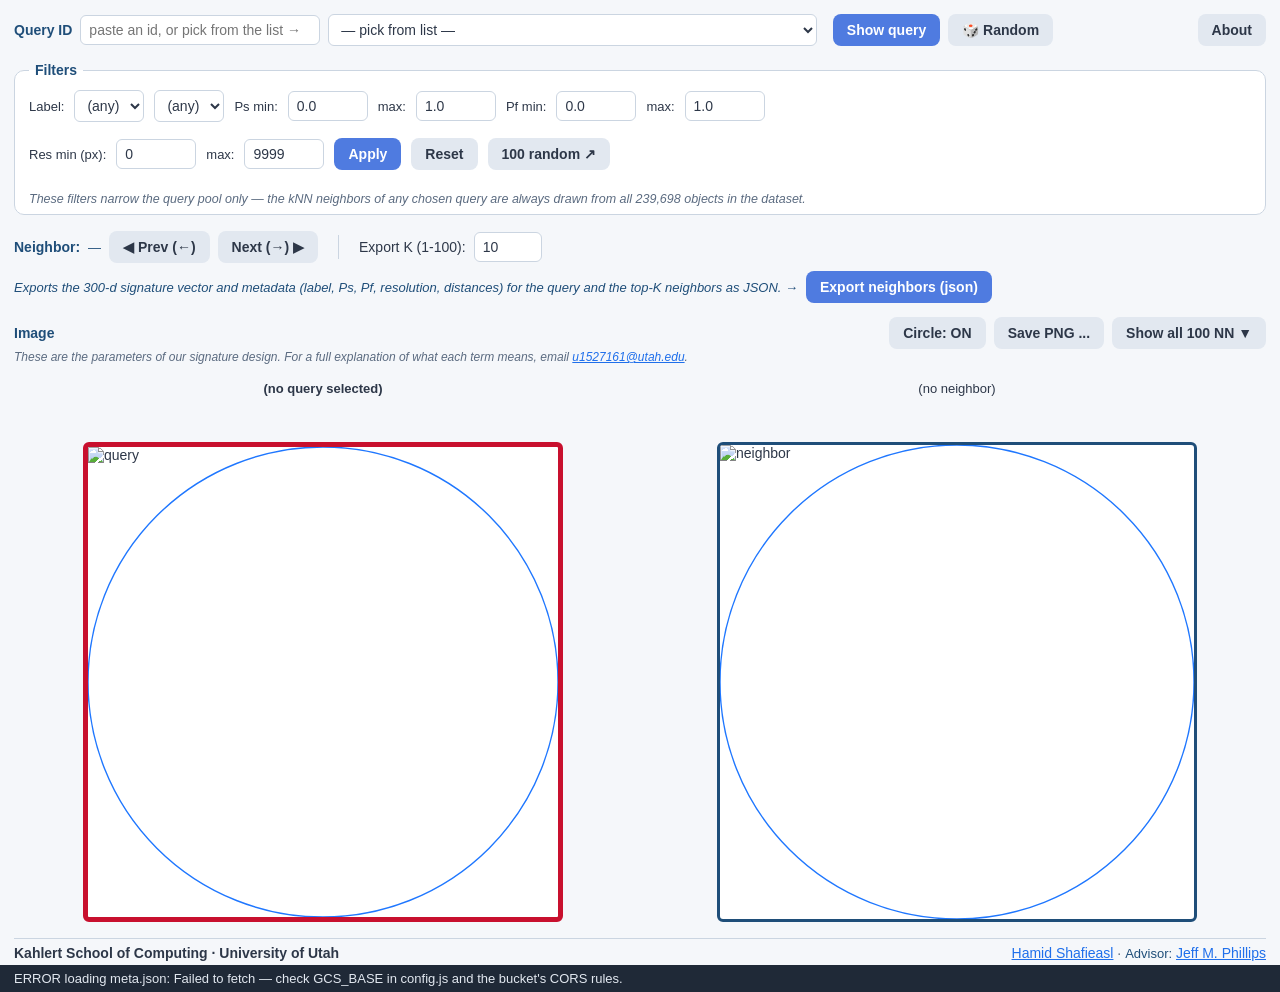
<file: index.html>
<!DOCTYPE html>
<html lang="en">
<head>
  <meta charset="UTF-8" />
  <meta name="viewport" content="width=device-width, initial-scale=1.0" />
  <title>Galaxy kNN Browser</title>
  <link rel="stylesheet" href="styles.css" />
</head>
<body>
  <div id="root">
    <!-- Row 1: Query selector -->
    <section class="row row-query">
      <label class="hdr" for="id-input">Query ID</label>
      <input id="id-input" autocomplete="off" spellcheck="false"
             placeholder="paste an id, or pick from the list →" />
      <select id="id-select" size="1">
        <option value="">— pick from list —</option>
      </select>
      <span id="filter-count" class="hint"></span>
      <button id="show-btn" class="btn btn-round">Show query</button>
      <button id="random-btn" class="btn btn-soft" title="Pick a random object">🎲 Random</button>
      <span class="grow"></span>
      <button id="about-btn" class="btn btn-soft">About</button>
    </section>

    <!-- Filters -->
    <fieldset class="row filters">
      <legend>Filters</legend>
      <div class="filt-row">
        <label>Label:</label>
        <select id="f-label-general" title="General label (prefix)">
          <option value="(any)">(any)</option>
        </select>
        <select id="f-label-sub" title="Sub-label (specific). (any) keeps all sub-labels under the chosen general label.">
          <option value="(any)">(any)</option>
        </select>

        <label>Ps min:</label>
        <input id="f-ps-min" type="number" step="0.01" min="0" max="1" value="0.0" />
        <label>max:</label>
        <input id="f-ps-max" type="number" step="0.01" min="0" max="1" value="1.0" />

        <label>Pf min:</label>
        <input id="f-pf-min" type="number" step="0.01" min="0" max="1" value="0.0" />
        <label>max:</label>
        <input id="f-pf-max" type="number" step="0.01" min="0" max="1" value="1.0" />
      </div>
      <div class="filt-row">
        <label>Res min (px):</label>
        <input id="f-res-min" type="number" step="1" min="0" value="0" />
        <label>max:</label>
        <input id="f-res-max" type="number" step="1" min="0" value="9999" />
        <button id="apply-btn" class="btn btn-round">Apply</button>
        <button id="reset-btn" class="btn btn-soft">Reset</button>
        <button id="random-tab-btn" class="btn btn-soft"
                title="Open 100 random galaxies (respecting these filters) in a new tab">100 random ↗</button>
      </div>
      <p class="filt-hint">
        These filters narrow the query pool only — the kNN neighbors of any
        chosen query are always drawn from all 239,698 objects in the dataset.
      </p>
    </fieldset>

    <!-- Row 3: Neighbor nav + Export -->
    <section class="row row-nav">
      <span class="hdr">Neighbor:</span>
      <span id="nn-index" class="hint">—</span>
      <button id="prev-btn" class="btn btn-soft">◀ Prev (←)</button>
      <button id="next-btn" class="btn btn-soft">Next (→) ▶</button>
      <span class="sep"></span>
      <label for="k-input">Export K (1-100):</label>
      <input id="k-input" type="number" min="1" max="100" value="10" />
      <span class="hint" style="font-style:italic">Exports the 300-d signature vector and metadata (label, Ps, Pf, resolution, distances) for the query and the top-K neighbors as JSON. →</span>
      <button id="export-btn" class="btn btn-round">Export neighbors (json)</button>
    </section>

    <!-- Image toolbar -->
    <section class="row imgbar">
      <span class="hdr">Image</span>
      <span id="setup-line" class="setup"></span>
      <span class="grow"></span>
      <button id="circle-btn" class="btn btn-soft">Circle: ON</button>
      <button id="savepng-btn" class="btn btn-soft">Save PNG ...</button>
      <button id="show-all-nn-btn" class="btn btn-soft">Show all 100 NN ▼</button>
    </section>

    <p class="setup-hint">
      These are the parameters of our signature design. For a full explanation
      of what each term means, email
      <a href="mailto:u1527161@utah.edu">u1527161@utah.edu</a>.
    </p>

    <!-- Image panels -->
    <section class="panels">
      <div class="panel panel-q" id="panel-q">
        <div class="title" id="title-q">(no query selected)</div>
        <div class="frame" id="frame-q">
          <img id="img-q" alt="query" crossorigin="anonymous" />
          <svg class="circle" viewBox="0 0 100 100" preserveAspectRatio="none">
            <circle cx="50" cy="50" r="50" />
          </svg>
        </div>
      </div>
      <div class="panel panel-n" id="panel-n">
        <div class="title" id="title-n">(no neighbor)</div>
        <div class="frame" id="frame-n">
          <img id="img-n" alt="neighbor" crossorigin="anonymous" />
          <svg class="circle" viewBox="0 0 100 100" preserveAspectRatio="none">
            <circle cx="50" cy="50" r="50" />
          </svg>
        </div>
      </div>
    </section>

    <!-- Expandable 100-NN grid (hidden by default) -->
    <section id="grid-section" class="grid-section hidden">
      <h3 id="grid-title">100 nearest neighbors</h3>
      <div id="grid-100" class="grid-100"></div>
    </section>

    <!-- Footer -->
    <footer class="footer">
      <hr />
      <div class="footer-line">
        <span class="school">Kahlert School of Computing  ·  University of Utah</span>
        <span class="people">
          <a href="https://hamidmath.github.io/" target="_blank" rel="noopener">Hamid Shafieasl</a>
          <span class="dot">  ·  </span>
          <span class="hint">Advisor:</span>
          <a href="https://users.cs.utah.edu/~jeffp/" target="_blank" rel="noopener">Jeff M. Phillips</a>
        </span>
      </div>
    </footer>

    <!-- Status bar -->
    <div id="status">Loading…</div>
  </div>

  <!-- About modal -->
  <div id="about-overlay" class="overlay hidden">
    <div class="modal">
      <h2 id="about-title">Galaxy kNN Browser</h2>
      <p class="hint" id="about-sub"></p>
      <p id="about-body"></p>
      <hr />
      <h3>Contact</h3>
      <p>
        <strong>Hamid Shafieasl</strong>  ·
        <a href="mailto:u1527161@utah.edu">u1527161@utah.edu</a>
      </p>
      <p>
        <strong>Jeff M. Phillips</strong> (Advisor)  ·
        <a href="mailto:jeff.m.phillips@utah.edu">jeff.m.phillips@utah.edu</a>
      </p>
      <p class="school">Kahlert School of Computing  ·  University of Utah</p>
      <div class="modal-actions">
        <button id="about-close" class="btn btn-round">Close</button>
      </div>
    </div>
  </div>

  <script src="config.js"></script>
  <script src="app.js"></script>
</body>
</html>
</file>
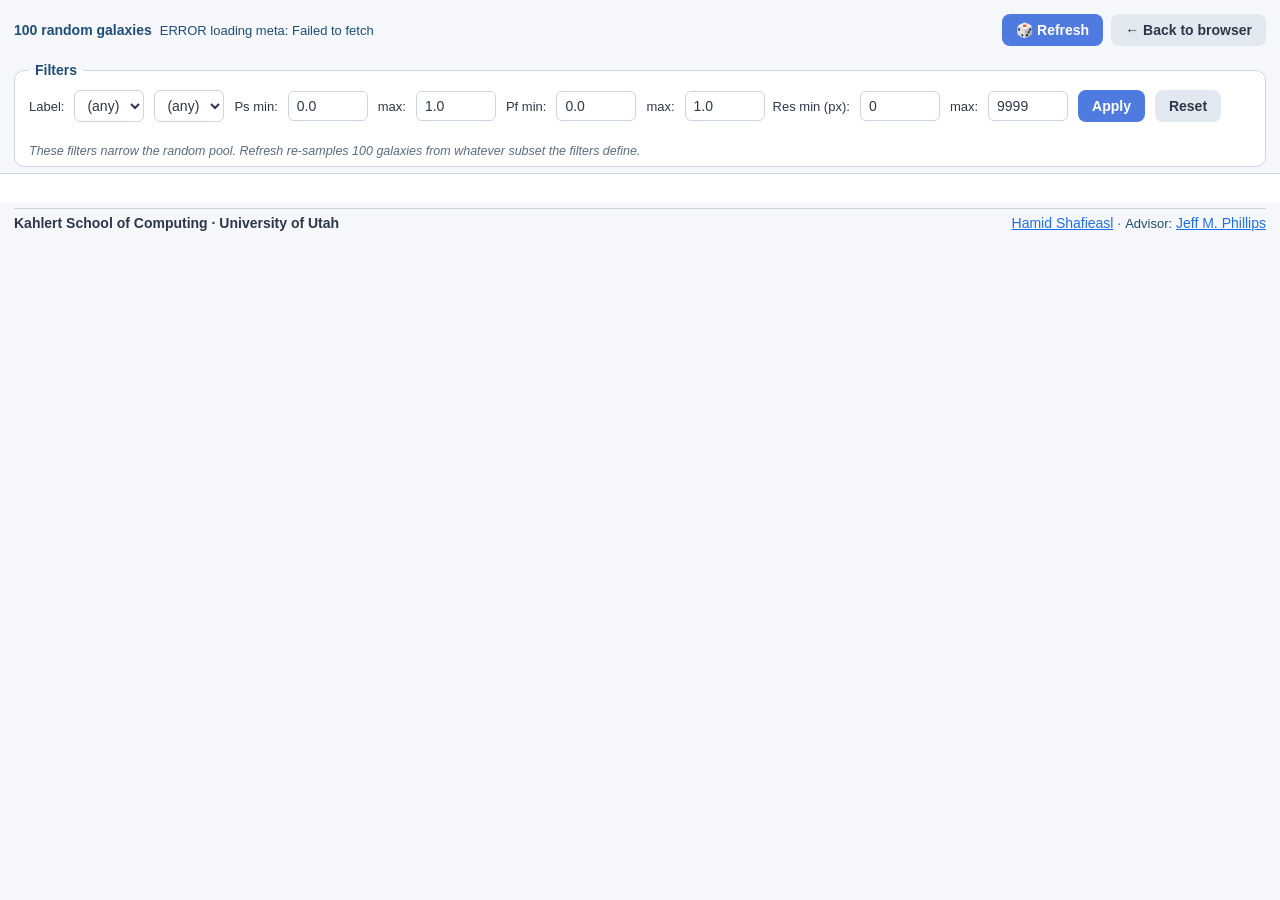
<file: random.html>
<!DOCTYPE html>
<html lang="en">
<head>
  <meta charset="UTF-8" />
  <meta name="viewport" content="width=device-width, initial-scale=1.0" />
  <title>100 Random Galaxies — Galaxy kNN Browser</title>
  <link rel="stylesheet" href="styles.css" />
</head>
<body>
  <div id="root">
    <section class="row row-query">
      <span class="hdr">100 random galaxies</span>
      <span id="status-text" class="hint">Loading metadata…</span>
      <span class="grow"></span>
      <button id="refresh-btn" class="btn btn-round">🎲 Refresh</button>
      <a class="btn btn-soft" href="./" target="_self"
         style="text-decoration:none;display:inline-block">← Back to browser</a>
    </section>

    <fieldset class="row filters">
      <legend>Filters</legend>
      <div class="filt-row">
        <label>Label:</label>
        <select id="f-label-general" title="General label (prefix)">
          <option value="(any)">(any)</option>
        </select>
        <select id="f-label-sub" title="Sub-label (specific). (any) keeps all sub-labels under the chosen general label.">
          <option value="(any)">(any)</option>
        </select>

        <label>Ps min:</label>
        <input id="f-ps-min" type="number" step="0.01" min="0" max="1" value="0.0" />
        <label>max:</label>
        <input id="f-ps-max" type="number" step="0.01" min="0" max="1" value="1.0" />

        <label>Pf min:</label>
        <input id="f-pf-min" type="number" step="0.01" min="0" max="1" value="0.0" />
        <label>max:</label>
        <input id="f-pf-max" type="number" step="0.01" min="0" max="1" value="1.0" />
      </div>
      <div class="filt-row">
        <label>Res min (px):</label>
        <input id="f-res-min" type="number" step="1" min="0" value="0" />
        <label>max:</label>
        <input id="f-res-max" type="number" step="1" min="0" value="9999" />
        <button id="apply-btn" class="btn btn-round">Apply</button>
        <button id="reset-btn" class="btn btn-soft">Reset</button>
        <span id="filter-count" class="hint"></span>
      </div>
      <p class="filt-hint">
        These filters narrow the random pool. Refresh re-samples 100 galaxies
        from whatever subset the filters define.
      </p>
    </fieldset>

    <section class="grid-section">
      <div id="grid-100" class="grid-100"></div>
    </section>

    <footer class="footer">
      <hr />
      <div class="footer-line">
        <span class="school">Kahlert School of Computing  ·  University of Utah</span>
        <span class="people">
          <a href="https://hamidmath.github.io/" target="_blank" rel="noopener">Hamid Shafieasl</a>
          <span class="dot">  ·  </span>
          <span class="hint">Advisor:</span>
          <a href="https://users.cs.utah.edu/~jeffp/" target="_blank" rel="noopener">Jeff M. Phillips</a>
        </span>
      </div>
    </footer>
  </div>

  <script src="config.js"></script>
  <script src="random.js"></script>
</body>
</html>
</file>
<file: styles.css>
/* Galaxy kNN Browser — light, clean, soft-rounded */

:root {
  --bg:        #f5f7fa;
  --fg:        #2d3748;
  --hint:      #5b6b80;
  --accent:    #1f4e79;
  --primary:   #4f7be0;
  --primary-h: #3d68d0;
  --primary-a: #2c54b0;
  --soft:      #e2e8f0;
  --soft-h:    #cbd5e1;
  --link:      #1f6feb;
  --query-rd:  #c8102e;
  --status-bg: #1f2937;
  --status-fg: #e2e8f0;
  --border:    #cbd5e1;
}

* { box-sizing: border-box; }
html, body { margin: 0; padding: 0; background: var(--bg); color: var(--fg);
             font-family: "Segoe UI", "Helvetica Neue", Arial, sans-serif;
             font-size: 14px; }
h2, h3 { color: var(--accent); margin: 4px 0; }
hr { border: 0; border-top: 1px solid var(--border); margin: 10px 0; }

#root { display: flex; flex-direction: column; min-height: 100vh; }

.row { display: flex; align-items: center; gap: 8px; padding: 10px 14px;
       flex-wrap: wrap; }
.row-query { padding-top: 14px; }
.hdr { font-weight: 600; color: var(--accent); }
.hint { color: var(--accent); font-size: 13px; }
.sep { display: inline-block; width: 1px; height: 24px; background: var(--border);
       margin: 0 12px; }
.grow { flex: 1; }
.setup { color: var(--accent); font-size: 13px; font-weight: 600;
         margin-left: 16px; opacity: 0.85; }

input, select {
  font: inherit; padding: 6px 8px; border: 1px solid var(--border);
  border-radius: 6px; background: white; color: var(--fg);
}
#id-input  { flex: 0 1 240px; min-width: 200px; }
#id-select { flex: 1 1 360px; min-width: 260px; max-width: 520px; }
#filter-count { white-space: nowrap; }

.btn { font: inherit; font-weight: 600; border: 0; cursor: pointer;
       border-radius: 8px; padding: 8px 14px; transition: background 0.12s; }
.btn-round  { background: var(--primary); color: white; }
.btn-round:hover  { background: var(--primary-h); }
.btn-round:active { background: var(--primary-a); }
.btn-soft   { background: var(--soft); color: var(--fg); }
.btn-soft:hover  { background: var(--soft-h); }
.btn-soft:active { background: #a8b3c4; }

/* Filters */
.filters { border: 1px solid var(--border); border-radius: 10px;
           margin: 6px 14px; padding: 12px 14px 8px; background: white; }
.filters legend { font-weight: 700; color: var(--accent); padding: 0 6px; }
.filt-row { display: flex; flex-wrap: wrap; align-items: center;
            gap: 6px 10px; margin-bottom: 8px; }
.filt-row label { font-size: 13px; color: var(--fg); }
.filt-row input[type="number"] { width: 80px; }
.filt-row #f-res-min, .filt-row #f-res-max { width: 80px; }
.filt-hint { color: var(--hint); font-style: italic; font-size: 12.5px;
             margin: 6px 0 0; }

/* Image bar */
.imgbar { padding-top: 4px; padding-bottom: 0; }
.setup-hint {
  margin: 0 14px 4px;
  color: var(--hint);
  font-size: 12px;
  font-style: italic;
  line-height: 1.4;
}
.setup-hint a { color: var(--link); text-decoration: underline; }

/* Two image panels — fixed widths so the gap never shifts */
.panels { display: flex; gap: 16px; padding: 10px 14px; flex: 1;
          align-items: flex-start; }
.panel { flex: 1; display: flex; flex-direction: column; align-items: center;
         min-width: 0; }
.panel .title { font-size: 13px; line-height: 1.35; text-align: center;
                min-height: 56px; margin-bottom: 6px; white-space: pre-line; }
.panel-q .title { font-weight: 700; }
.panel .frame { position: relative; width: 100%;
                aspect-ratio: 1 / 1; max-width: 480px;
                background: white;
                border: 4px solid var(--border); border-radius: 6px;
                overflow: hidden; }
.panel-q .frame { border-color: var(--query-rd); border-width: 5px; }
.panel-n .frame { border-color: var(--accent); border-width: 3px; }

.panel .frame img { position: absolute; inset: 0; width: 100%; height: 100%;
                    object-fit: contain; image-rendering: pixelated; }
.panel .frame .circle { position: absolute; inset: 0; width: 100%; height: 100%;
                        pointer-events: none; }
.panel .frame .circle circle { fill: none; stroke: #1f77ff;
                               stroke-width: 1.4; vector-effect: non-scaling-stroke; }
body.no-circle .panel .frame .circle { display: none; }

/* 100-cell grid (used both for "Show all 100 NN" and the random tab) */
.grid-section {
  padding: 14px;
  border-top: 1px solid var(--border);
  background: white;
}
.grid-section.hidden { display: none; }
.grid-section h3 {
  margin: 0 0 10px;
  color: var(--accent);
}
.grid-100 {
  display: grid;
  grid-template-columns: repeat(auto-fill, minmax(220px, 1fr));
  gap: 14px;
}
.grid-cell {
  display: flex;
  flex-direction: column;
  align-items: center;
  background: var(--bg);
  border-radius: 6px;
  padding: 6px;
  border: 1px solid var(--border);
  min-width: 0;
  text-align: center;
}
.grid-cell img {
  width: 100%;
  aspect-ratio: 1 / 1;
  object-fit: contain;
  background: white;
  border: 2px solid var(--accent);
  border-radius: 4px;
  image-rendering: pixelated;
  cursor: pointer;
}
.grid-cell img:hover { filter: brightness(1.05); border-color: var(--primary); }
.grid-cell .meta {
  font-size: 12px;
  margin-top: 6px;
  line-height: 1.4;
  color: var(--fg);
  word-break: break-all;
}
.grid-cell .rank {
  font-weight: bold;
  color: var(--accent);
  font-size: 13px;
}

/* Footer */
.footer { padding: 6px 14px 4px; }
.footer hr { margin: 0 0 6px; }
.footer-line { display: flex; justify-content: space-between; align-items: center;
               flex-wrap: wrap; gap: 8px; }
.footer-line .school { font-weight: 700; color: var(--fg); }
.footer-line a { color: var(--link); text-decoration: underline; }
.footer-line .dot { color: var(--hint); }

/* Status bar */
#status { background: var(--status-bg); color: var(--status-fg);
          padding: 6px 14px; font-size: 13px; }

/* About modal */
.overlay { position: fixed; inset: 0; background: rgba(20, 28, 45, 0.55);
           display: flex; align-items: center; justify-content: center; z-index: 50; }
.overlay.hidden { display: none; }
.modal { background: var(--bg); border-radius: 12px; padding: 22px 24px;
         width: min(640px, 92vw); max-height: 90vh; overflow: auto;
         box-shadow: 0 14px 50px rgba(0,0,0,0.25); }
.modal h2 { font-size: 20px; }
.modal p  { line-height: 1.5; margin: 8px 0; }
.modal a { color: var(--link); text-decoration: underline; }
.modal-actions { display: flex; justify-content: flex-end; margin-top: 12px; }
.modal .school { font-weight: 700; }
</file>
